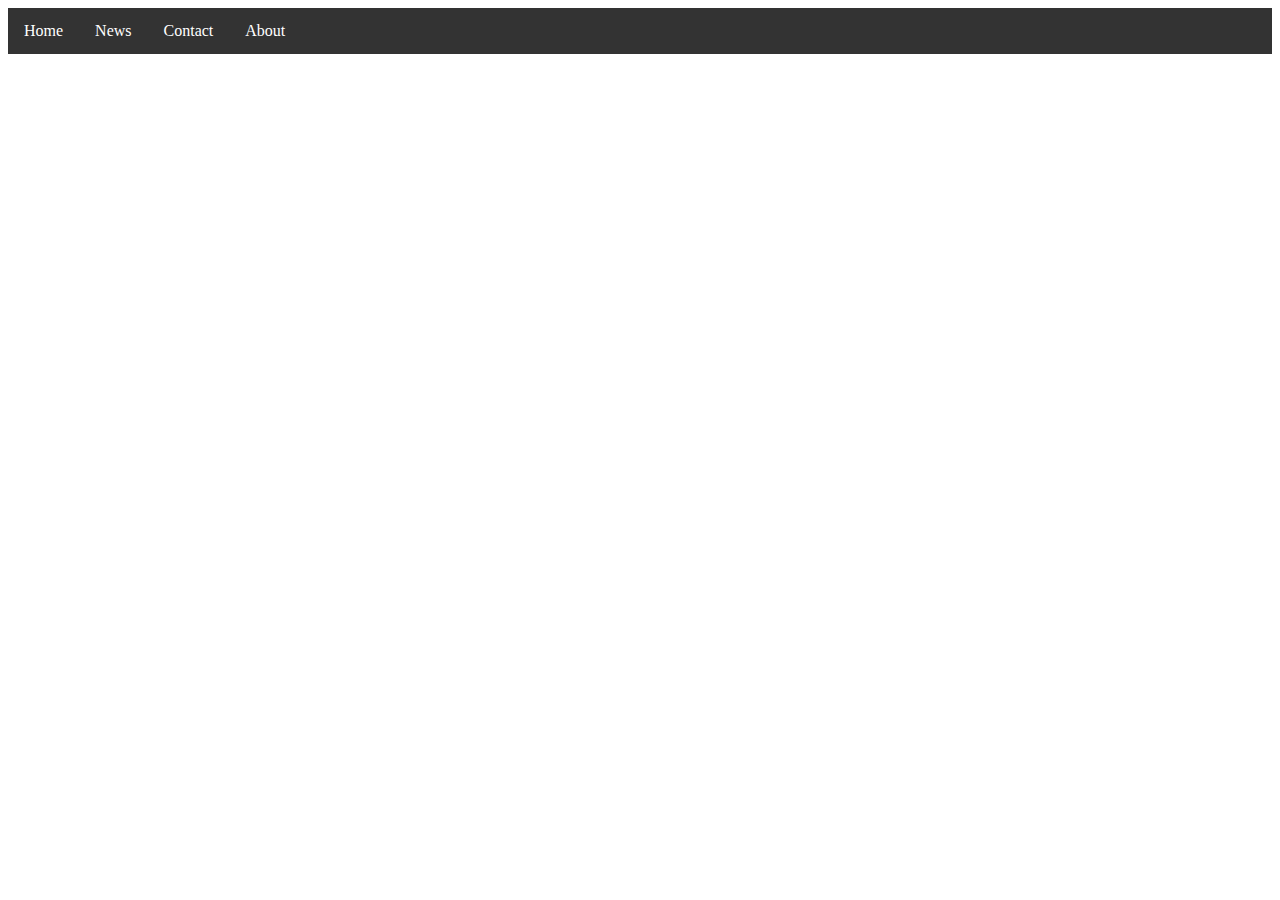
<file: index.html>
<!DOCTYPE html>
<html lang="en">
  <head>
    <link rel="icon" href="https://hips.hearstapps.com/hmg-prod/images/gettyimages-971463110.jpg">
    <link rel="preconnect" href="https://fonts.googleapis.com" />
    <link rel="preconnect" href="https://fonts.gstatic.com" crossorigin />
    <link
      href="https://fonts.googleapis.com/css2?family=Ojuju:wght@200..800&display=swap"
      rel="stylesheet"
    />
    <link rel="stylesheet" href="style.css" />
    <title>Cristinao Ronaldo</title>

  </head>

  <body>
    <div id="Bar">
    <ul>
      <li><a class="active" href="Home.html">Home</a></li>
      <li><a href="News.html">News</a></li>
      <li><a href="all.html">Contact</a></li>
      <li><a href="About.html">About</a></li>
      
      </li>
    </ul>
  </div>

  
</body>
</html>
</file>
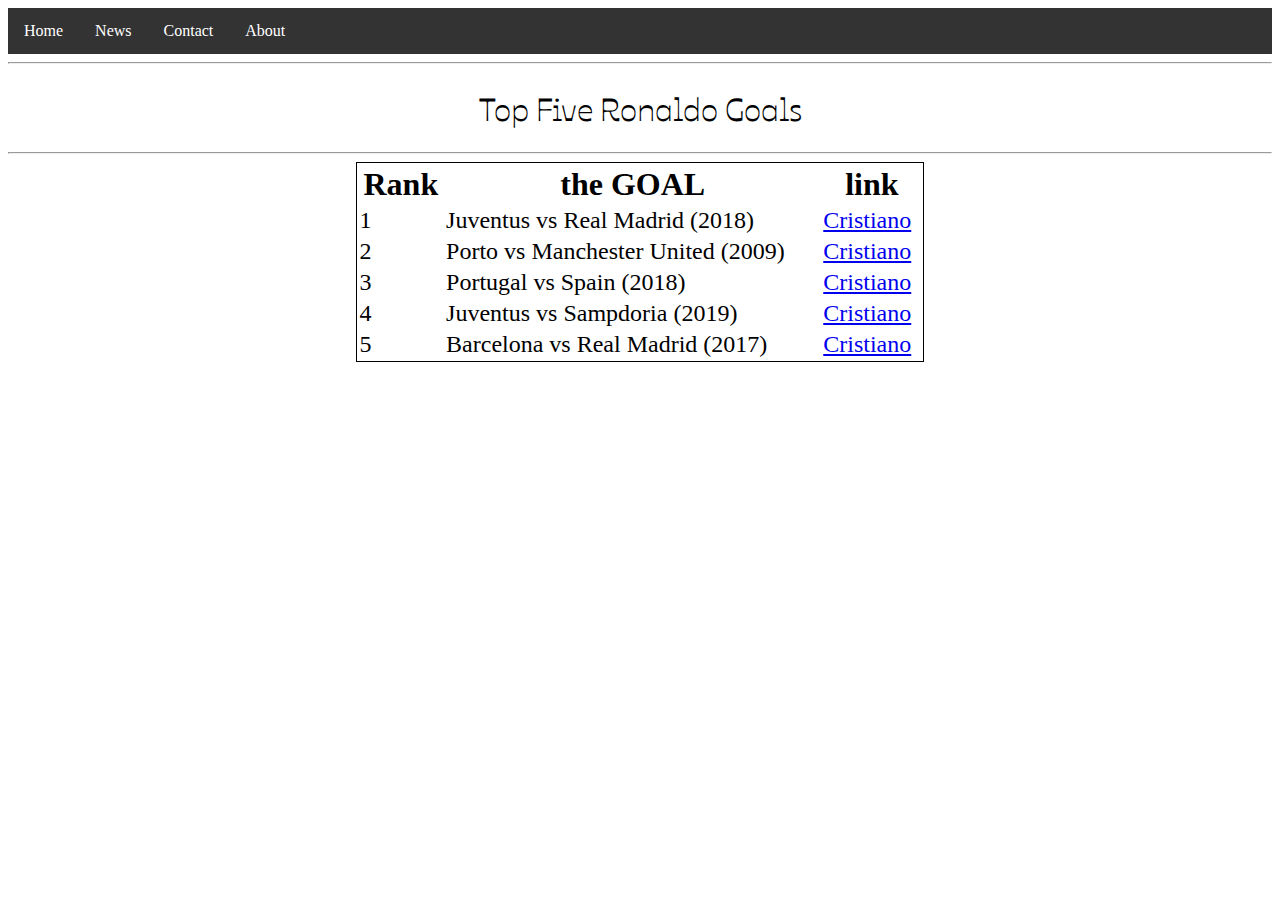
<file: News.html>
<!DOCTYPE html>
<html lang="en">
  <head>
    <link rel="icon" href="https://hips.hearstapps.com/hmg-prod/images/gettyimages-971463110.jpg">
    <link rel="preconnect" href="https://fonts.googleapis.com" />
    <link rel="preconnect" href="https://fonts.gstatic.com" crossorigin />
    <link
      href="https://fonts.googleapis.com/css2?family=Ojuju:wght@200..800&display=swap"
      rel="stylesheet"
    />
    <link rel="stylesheet" href="style.css" />
    <title>Cristinao Ronaldo</title>

  </head>

  <body>
    <div id="Bar">
      <ul>
        <li><a class="active" href="Home.html">Home</a></li>
        <li><a href="News.html">News</a></li>
        <li><a href="all.html">Contact</a></li>
        <li><a href="About.html">About</a></li>
        
        </li>
      </ul>
  </div>
<body>
    <hr /> 

<center><h1>Top Five Ronaldo Goals</h1></center>
<hr>
<div id="Table_1">
  <center>
<table style="width:45%">
  <tr>
    <th>Rank</th>
    <th>the GOAL</th>
    <th>link</th>
  </tr>

  <tr>
    <td>1</td>

    <td>Juventus vs Real Madrid (2018)</td>

    <td>
      <a
        href="https://cdn.mos.cms.futurecdn.net/ejw9YseXPkRvmvGMQSiJZN-970-80.jpg.webp"
        >Cristiano</a
      >
    </td>
  </tr>
  <tr>
    <td>2</td>
    <td>Porto vs Manchester United (2009)</td>
    <td>
      <a
        href="https://cdn.mos.cms.futurecdn.net/pssD4X9B8SRUTYJLtxYS2Y-970-80.jpg.webp"
        >Cristiano</a
      >
    </td>
  </tr>
  <tr>
    <td>3</td>
    <td>Portugal vs Spain (2018)</td>
    <td>
      <a
        href="https://cdn.mos.cms.futurecdn.net/mKLAir3M6Sf4qsrVDFevVR-970-80.jpg.webp"
        >Cristiano</a
      >
    </td>
  </tr>
  <tr>
    <td>4</td>
    <td>Juventus vs Sampdoria (2019)</td>
    <td>
      <a
        href="https://cdn.mos.cms.futurecdn.net/syZ5KRhsu2vxkp3B9b7ejh-970-80.jpg.webp"
        >Cristiano</a
      >
    </td>
  </tr>
  <tr>
    <td>5</td>
    <td>Barcelona vs Real Madrid (2017)</td>
    <td><a href="https://cdn.mos.cms.futurecdn.net/XgouBWCE64756pFXGYieGA-970-80.jpg.webp">Cristiano</a></td>
  </tr>
</table>
</center>
</div>

</body>
</file>
<file: style.css>
table {
  border: 1px solid black;
}
h1 {
  font-family: "Ojuju", sans-serif;
  font-optical-sizing: auto;
  font-weight: 500;
  font-style: normal;
}
p {
  font-size: medium;
  text-align: left;
}

#First_img {
  background-color: rgb(152, 37, 37);
  display: flex;
  justify-content: center;
}

#Sec_img {
  background-color: rgb(152, 37, 37);
  display: flex;
  justify-content: center;
}



ul {
  list-style-type: none;
  margin: 0;
  padding: 0;
  overflow: hidden;
  background-color: #333;
}

li {
  float: left;
}

li a {
  display: block;
  color: white;
  text-align: center;
  padding: 14px 16px;
  text-decoration: none;
}

li a:hover {
  background-color: #e31a1a;
}

#Table_1 {
  text-align: center;
  
}
th{
  font-size: xx-large;
}
td{
  font-size: x-large;
}
</file>
